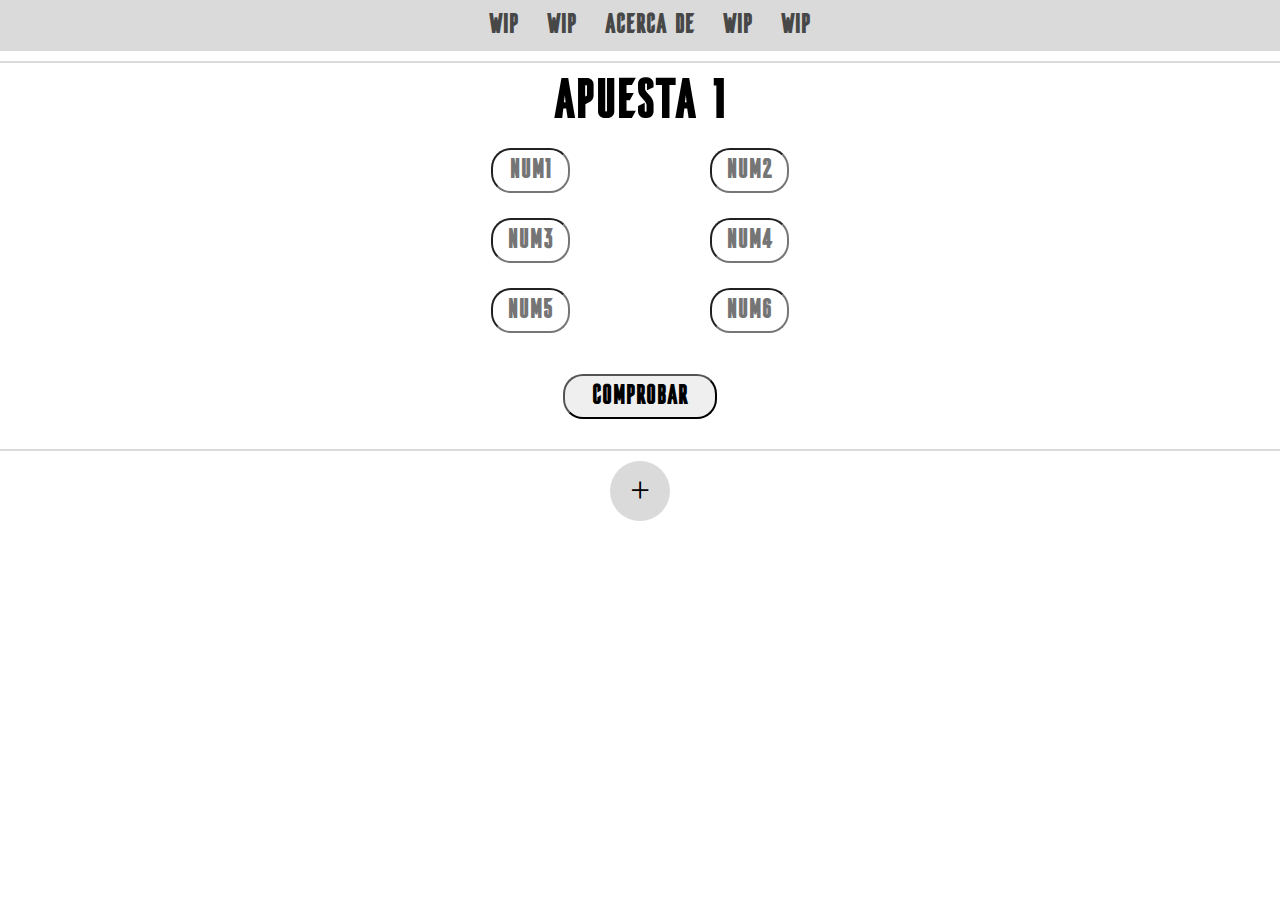
<file: index.html>
<!DOCTYPE html>
<html lang="en">
<head>
	<meta charset="UTF-8">
	<meta name="viewport" content="width=device-width, initial-scale=1.0">
	<title>Primitiva</title>

	<link rel="stylesheet" href="./CSS/style.css">
	<script src="./JS/script.js"></script>
<body>
	<header>
		<div id="navBar">
			<ul>
				<li class="wip"><a>WIP</a></li>
				<li class="wip"><a>WIP</a></li>
				<li id="acerca"><a href="acerca.html" target="_self">ACERCA DE</a></li>
				<li class="wip"><a>WIP</a></li>
				<li class="wip"><a>WIP</a></li>
			</ul>
		</div>	
	</header>

	<hr class="horizontal">

	<article id="apuesta">
		<section id="seccion1">
			<h1 class="tituloApuesta">APUESTA 1</h1>
			<div><input type="text" class="oval apuesta1" placeholder="Num1" onclick="fBorrarContenido(this)"></div>
			<div><input type="text" class="oval apuesta1" placeholder="Num2" onclick="fBorrarContenido(this)"></div>
			<div><input type="text" class="oval apuesta1" placeholder="Num3" onclick="fBorrarContenido(this)"></div>
			<div><input type="text" class="oval apuesta1" placeholder="Num4" onclick="fBorrarContenido(this)"></div>
			<div><input type="text" class="oval apuesta1" placeholder="Num5" onclick="fBorrarContenido(this)"></div>
			<div><input type="text" class="oval apuesta1" placeholder="Num6" onclick="fBorrarContenido(this)"></div>
			<br><br>
	        <button class="oval btnComprobar" onclick="btnComprobar(this)">COMPROBAR</button>
	        <p id="aleatorios1"></p>
		</section>
	</article>

	<hr class="horizontal">

	<div id="buttons">
		<button id="add" onclick="fAgnadir(); fComprobarEliminarADD()">+</button>
	</div>
</body>
</html>
</file>
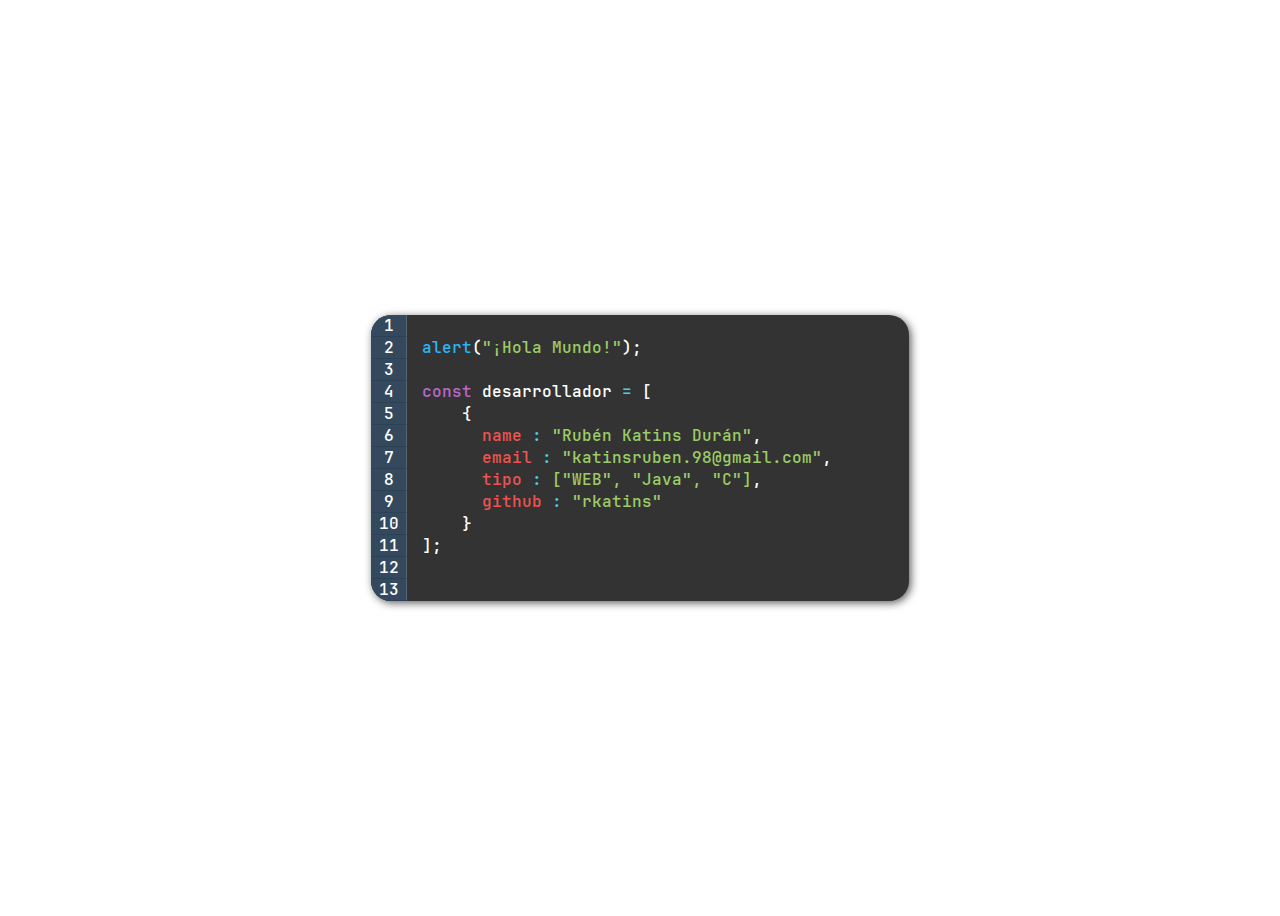
<file: acercaDe.html>
<!DOCTYPE html>
<html lang="en">
<head>
	<meta charset="UTF-8">
	<meta name="viewport" content="width=device-width, initial-scale=1.0">
	<script></script>
	<title>Acerca de</title>

	<link rel="stylesheet" href="./CSS/tarjeta.css">
</head>
<body>
	<div class="content">
		<div class="card">
			<div class="rowIndicator"><div class="nLinea">1</div></div>
			<div class="rowIndicator">
				<div class="nLinea">2</div>
				<span class="blue">alert</span>
				<span>(<span class="green">"¡Hola Mundo!"</span>);</span>
			</div>
			<div class="rowIndicator"><div class="nLinea">3</div></div>
			<div class="rowIndicator">
				<div class="nLinea">4</div>
				<span class="purple">const&nbsp</span>desarrollador&nbsp<span class="cyan">=&nbsp</span>[
			</div>
			<div class="rowIndicator">
				<div class="nLinea">5</div>
				<span>&nbsp&nbsp&nbsp&nbsp{</span>	<!--  He tenido que poner 4 espacios para simular un TAB, porque este no funciona -->
			</div>
			<div class="rowIndicator">
				<div class="nLinea">6</div>
				<span class="space red">&nbsp&nbsp&nbsp&nbspname</span>
				<span class="cyan">&nbsp:</span>
				<span class="green">&nbsp"Rubén Katins Durán"</span>,
			</div>
			<div class="rowIndicator">
				<div class="nLinea">7</div>
				<span class="space red">&nbsp&nbsp&nbsp&nbspemail</span>
				<span class="cyan">&nbsp:</span>
				<span class="green">&nbsp"katinsruben.98@gmail.com"</span>,
			</div>
			<div class="rowIndicator">
				<div class="nLinea">8</div>
				<span class="space red">&nbsp&nbsp&nbsp&nbsptipo</span>
				<span class="cyan">&nbsp:</span>
				<span class="green">&nbsp["WEB", "Java", "C"]</span>,
			</div>
			<div class="rowIndicator">
				<div class="nLinea">9</div>
				<span class="space red">&nbsp&nbsp&nbsp&nbspgithub</span>
				<span class="cyan">&nbsp:</span>
				<span class="green">&nbsp"rkatins"</span>
			</div>
			<div class="rowIndicator">
				<div class="nLinea">10</div>
				<span>&nbsp&nbsp&nbsp&nbsp}</span>	<!--  He tenido que poner 4 espacios para simular un TAB, porque este no funciona -->
			</div>
			<div class="rowIndicator">
				<div class="nLinea">11</div>];
			</div>
			<div class="rowIndicator"><div class="nLinea">12</div></div>
			<div class="rowIndicator"><div class="nLinea">13</div></div>
		</div>
	</div>
</body>
</html>
</file>
<file: CSS/style.css>
@font-face {
	font-family: 'Typewriter';
	src: url(../FONTS/RobsTypewriter-Regular.ttf);
}

@font-face {
	font-family: 'NikeBrandbe';
	src: url(../FONTS/BrandbeExtraBold.otf);
}

* {
	margin: 0%;
	padding: 0%;
	font-family: 'NikeBrandbe';
}

body {
/*	background: linear-gradient(#dadada, #808080 , #dadada) no-repeat;*/
}

#primitiva {
	text-align: center;
}

#navBar {
	background-color: #dadada;
/*	background-color: #7083f1;*/
	font-size: 30px;
	width: 100%;
	margin: auto;
}

#navBar ul {
	text-align: center;
	padding: 10px;
}

#navBar li {
	display: inline-block;
	margin-left: 20px;
}

#acerca a {
	color: #474747;
	text-decoration: none;
	transition: all 500ms;
}

#acerca a:hover {
	color: darkgray;
	text-shadow: 	0 0 10px #fff,
					0 0 20px #fff,
					0 0 30px #fff;
	margin-left: 20px;
	margin-right: 20px;
}

.wip a {
	color: #474747;
	text-decoration: none;
	transition: all 500ms;
}

.wip a:hover {
	color: indianred;
	margin-left: 20px;
	margin-right: 20px;
}

.horizontal {
	margin-top: 10px;
	height: 2px;
	background-color: #dadada;
	border: none;
}

article {
	text-align: center;
}

section {
	width: 40%;
	margin: auto;
}

.tituloApuesta {
	font-size: 60px;
	padding-top: 10px;
	padding-bottom: 10px;
}

section div {
	align-content: center;
	display: inline-block;
	/* FUNCIONA, pero no aplica display: inline-block;
	background-color: black;	
	*/
}

.oval {
	font-size: 30px;
	border-radius: 20px;
	padding: 5px;
	margin: 5px;
	width: 30%;
	text-align: center;
	margin-bottom: 20px;
}

#buttons {
	text-align: center;
	padding-top: 10px;
	padding-bottom: 10px;
}

#add {
	font-family: Typewriter;
	font-size: 35px;
	background-color: #dadada;
	border: none;
	border-radius: 50px;
	padding: 10px 20px;
	width: 60px;
  	height: 60px;
}

#minus {
  font-family: Typewriter;
  font-size: 35px;
  background-color: #dadada;
  border: none;
  border-radius: 50%;
  padding: 10px 20px;
  width: 60px;
  height: 60px;
  vertical-align: center;
}
</file>
<file: CSS/tarjeta.css>
@font-face{
	font-family: '8bit';
	src: url(../FONTS/8bit.ttf);
}

@font-face{
	font-family: 'VarelaRound-Regular';
	src: url(../FONTS/VarelaRound-Regular.ttf);
}

@font-face{
	font-family: 'BrandbeExtraBold';
	src: url(../FONTS/BrandbeExtraBold.otf);
}

@font-face{
	font-family: 'JetBrainsMono-SemiBold';
	src: url(../FONTS/JetBrainsMono-SemiBold.ttf);
}

@font-face{
	font-family: '8bit';
	src: url(../FONTS/8bit.ttf);
}

* {
	font-family: 'JetBrainsMono-SemiBold';
}

body {
	background: white;
}

.blue {
	color: #29b6f6;
}

.green {
	color: #9ccc65;
}

.purple {
	color: #ba68c8;
}

.cyan {
	color: #4dd0e1;
}

.red {
	margin-left: 20px;
	color: #ef5350;
}

.content {
	height: 100vh;
	color: white;
	display: flex;
	justify-content: center;
	align-items: center;
}

.card {
	/*FUNCTIONALITY*/
	height: 286px;
	width: 538px;
	border-radius: 20px;
	box-shadow: 2px 2px 8px rgba(93, 93, 93, 1);

	background: rgba(51, 51, 51, 1);
	overflow: hidden;
}

.rowIndicator {
	display: flex;
/*	border: 1px solid white;*/
}

.nLinea {
	width: 35px;
	border-right: 1px solid #566573;
	border-bottom: 1px solid #2d4154;
	background-color: #34495E;

	margin-right: 15px;
	text-align: center;

}
</file>
